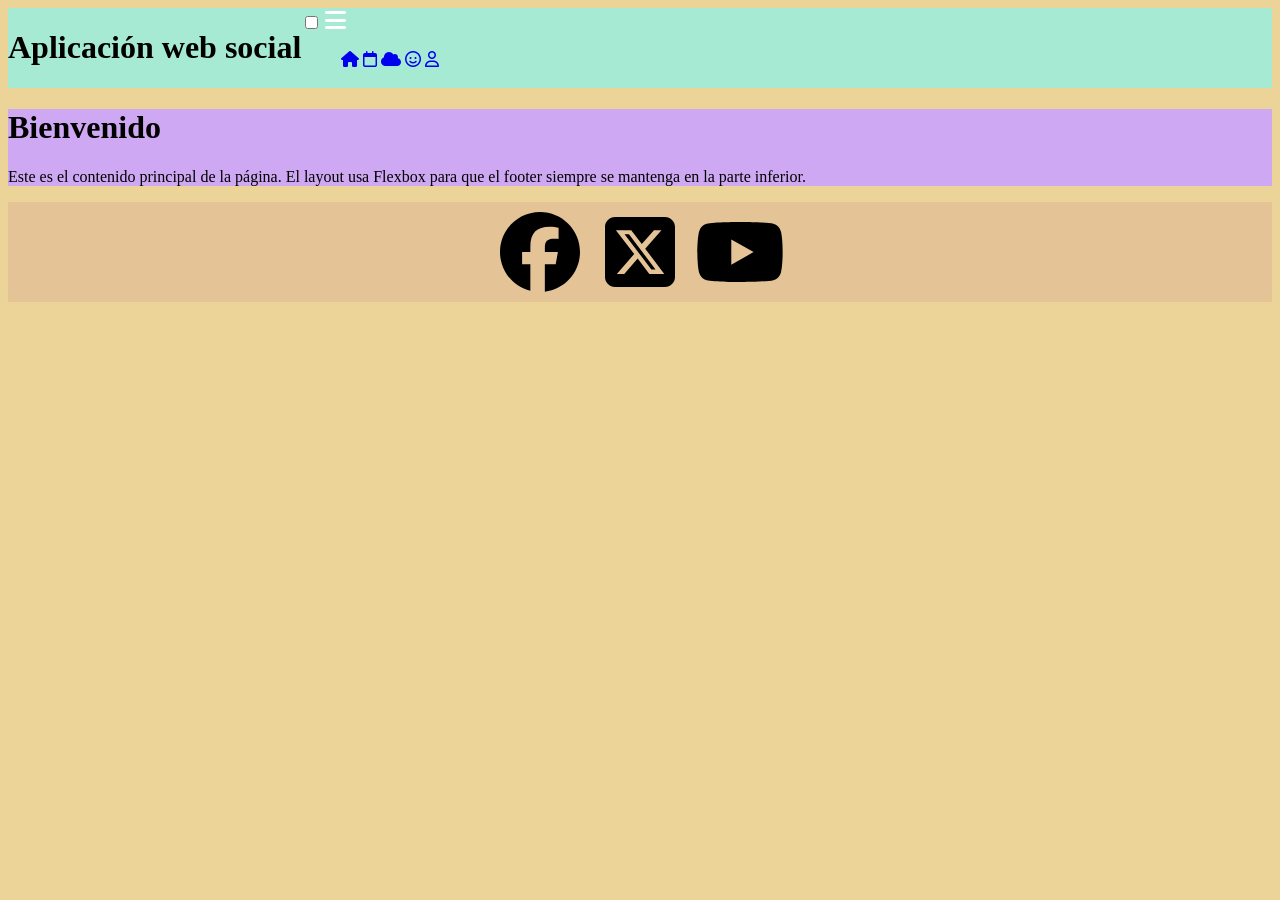
<file: actividad-iconos/index.html>
<!DOCTYPE html>
<html lang="en">
<head>
    <meta charset="UTF-8">
    <meta name="viewport" content="width=device-width, initial-scale=1.0">
    <title>Document</title>
    <link rel="stylesheet" href="https://cdnjs.cloudflare.com/ajax/libs/font-awesome/6.4.0/css/all.min.css">
    <link rel="stylesheet" href="style.css">
</head>
<body>
    <header>
        <h1>Aplicación web social</h1>
        <nav class="menu-hamburguesa">
            <input type="checkbox" id="toggle-menu">
            <label for="toggle-menu" class="hamburger-icon">
                <i class="fa-notdog fa-solid fa-bars"></i>
            </label>
            <ul class="nav-links">
                <a href="#"><i class="fa-solid fa-house"></i></a>
                <a href="#"><i class="fa-regular fa-calendar"></i></a>
                <a href="#"><i class="fa-solid fa-cloud"></i></a>
                <a href="#"><i class="fa-regular fa-face-smile"></i></a>
                <a href="#"><i class="fa-regular fa-user"></i></a>
            </ul>
        </nav>   
        
    </header>

    <main>
        <h1>Bienvenido</h1>
        <p>Este es el contenido principal de la página. El layout usa Flexbox
           para que el footer siempre se mantenga en la parte inferior.</p>
    </main>

    <footer>
        <img src="./img/facebook-brands-solid-full.svg" alt="" width="100">
        <img src="./img/square-x-twitter-brands-solid-full.svg" alt="" width="100">
        <img src="./img/youtube-brands-solid-full.svg" alt="" width="100">
    </footer>
</body>
</html>
</file>
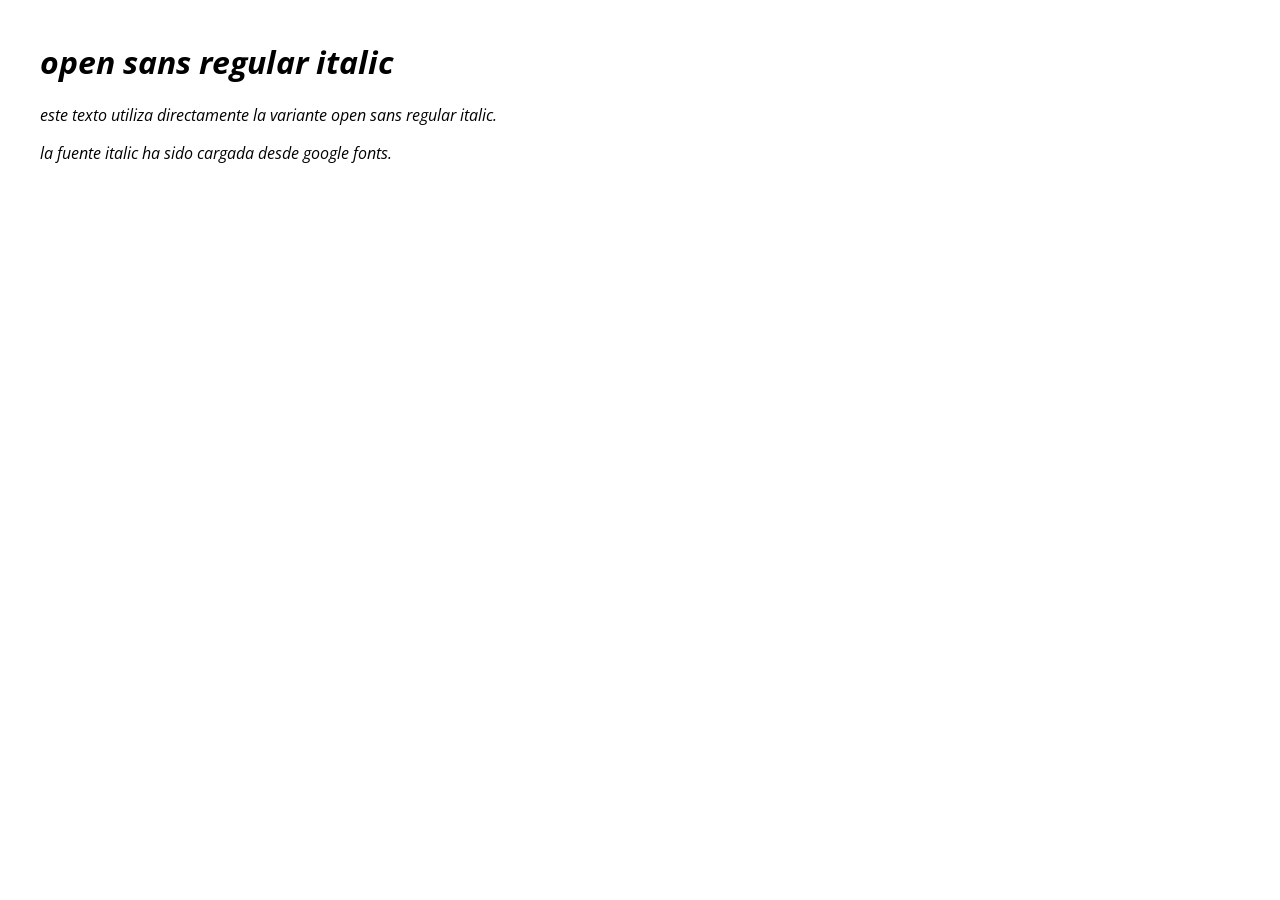
<file: pagina-web/opensans.html>
<!DOCTYPE html>
<html lang="es">

<head>

    <meta charset="UTF-8">

    <title>open sans italic</title>

    <link rel="preconnect" href="https://fonts.googleapis.com">
    <link rel="preconnect" href="https://fonts.gstatic.com" crossorigin>

    <link href="https://fonts.googleapis.com/css2?family=open+sans:ital,wght@1,400&display=swap"
          rel="stylesheet">

    <style>

        body {
            font-family: "open sans", sans-serif;
            font-style: italic;
            margin: 40px;
        }

    </style>

</head>

<body>

    <h1>open sans regular italic</h1>

    <p>
        este texto utiliza directamente la variante open sans regular italic.
    </p>

    <p>
        la fuente italic ha sido cargada desde google fonts.
    </p>

</body>

</html>
</file>
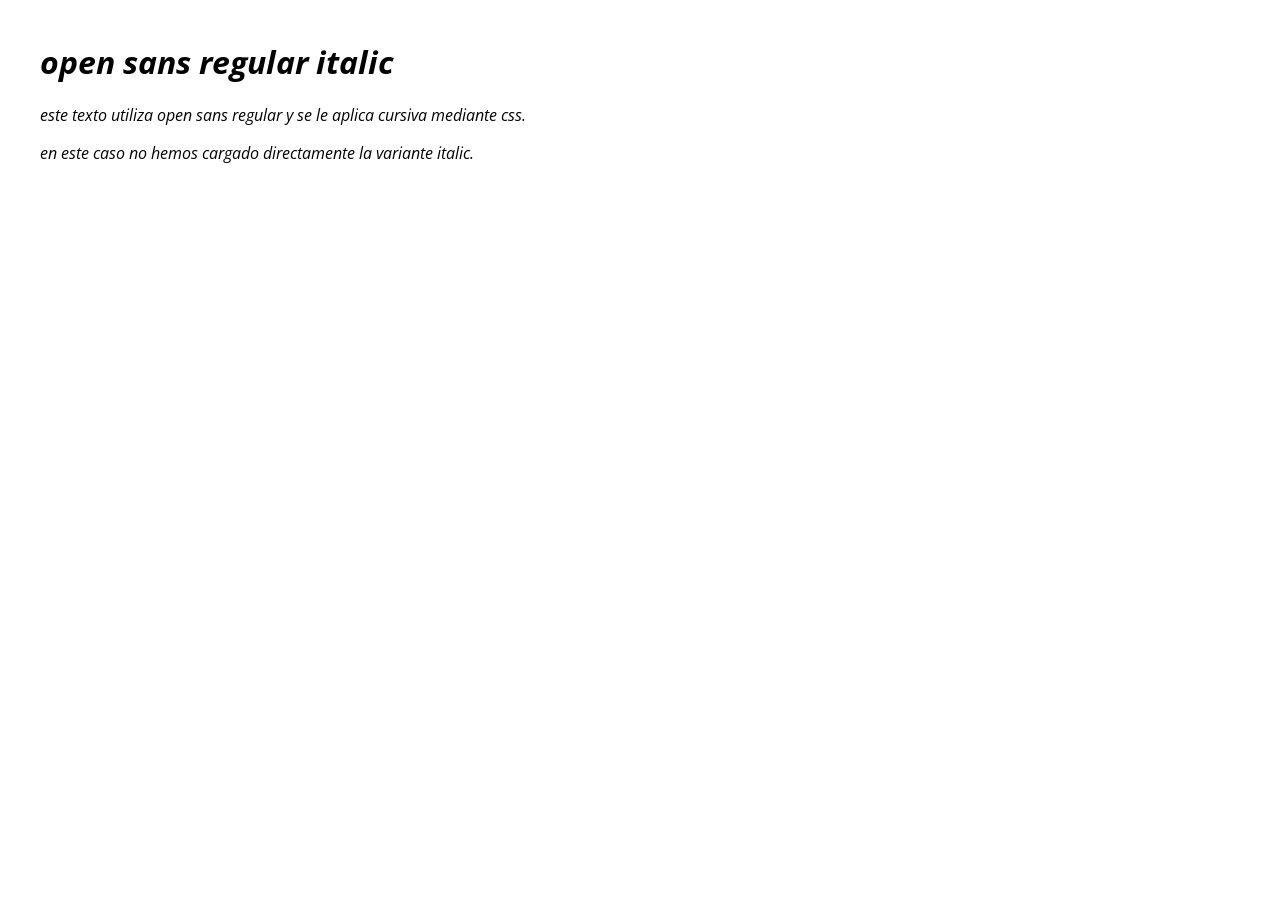
<file: pagina-web/opensanscss.html>
<!DOCTYPE html>
<html lang="es">

<head>

    <meta charset="UTF-8">

    <title>open sans italic</title>

    <link rel="preconnect" href="https://fonts.googleapis.com">
    <link rel="preconnect" href="https://fonts.gstatic.com" crossorigin>

    <link href="https://fonts.googleapis.com/css2?family=open+sans:wght@400&display=swap"
          rel="stylesheet">

    <style>

        body {
            font-family: "open sans", sans-serif;
            font-style: italic;
            margin: 40px;
        }

    </style>

</head>

<body>

    <h1>open sans regular italic</h1>

    <p>
        este texto utiliza open sans regular y se le aplica cursiva
        mediante css.
    </p>

    <p>
        en este caso no hemos cargado directamente la variante italic.
    </p>

</body>

</html>
</file>
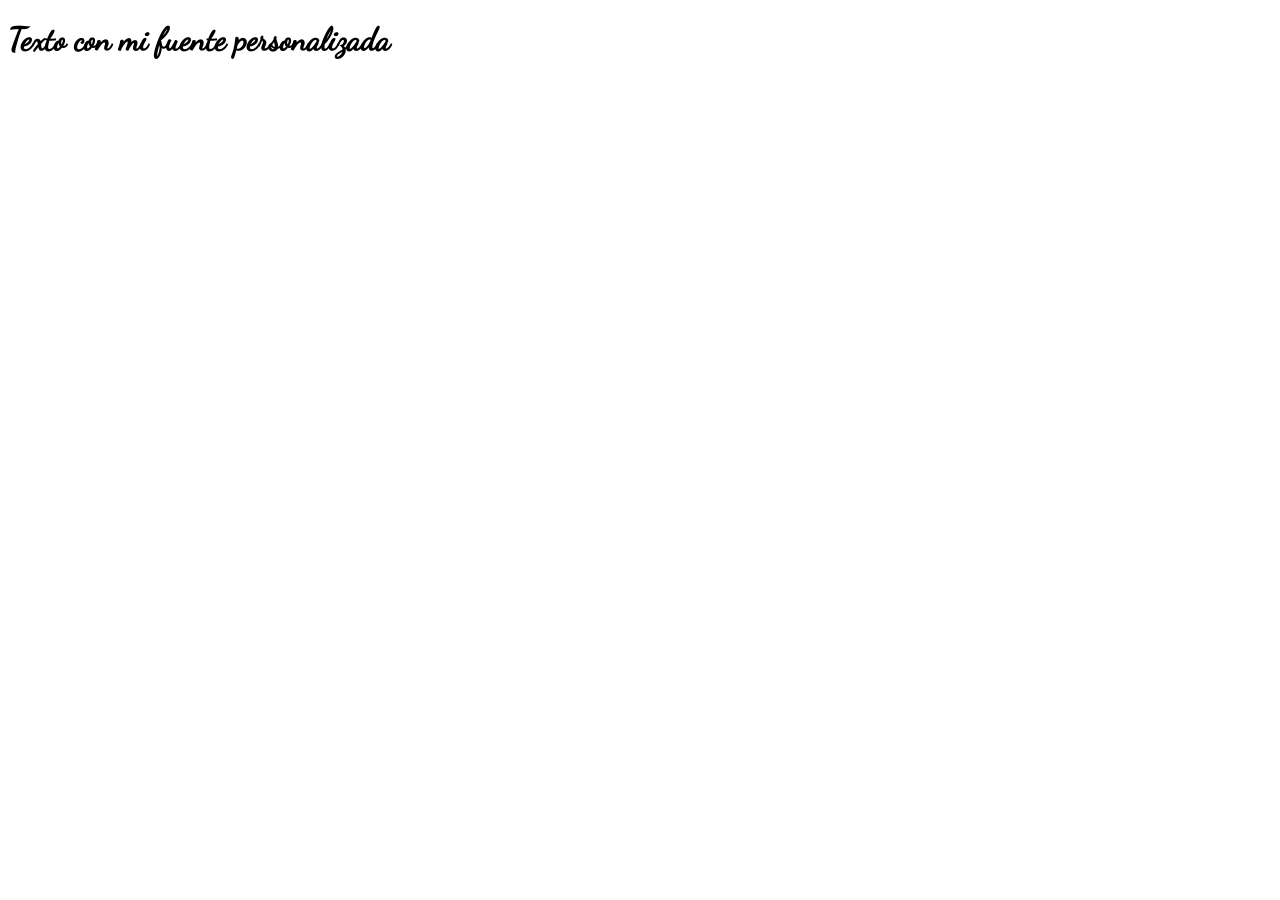
<file: pagina-web/pagFuente.html>
<!DOCTYPE html>
<html lang="es">
<head>
  <meta charset="UTF-8">
  <title>Ejemplo de Fuente WOFF</title>

  <!-- Se puede hacer en un fichero css aparte -->
  <!-- <link rel="stylesheet" href="estilos.css"> -->
   
  <!-- O se puede hacer en fichero html directamente -->
  <style>
    /* Definición de la fuente */
    @font-face {
      font-family: 'MiFuente';
      src: url('sw4zm-wnhw3.woff') format('woff');
    }

    /* Aplicación de la fuente a todo el documento */
    body {
      font-family: 'MiFuente', sans-serif;
    }

  </style>
</head>
<body>
  <h1>Texto con mi fuente personalizada</h1>
</body>
</html>
</file>
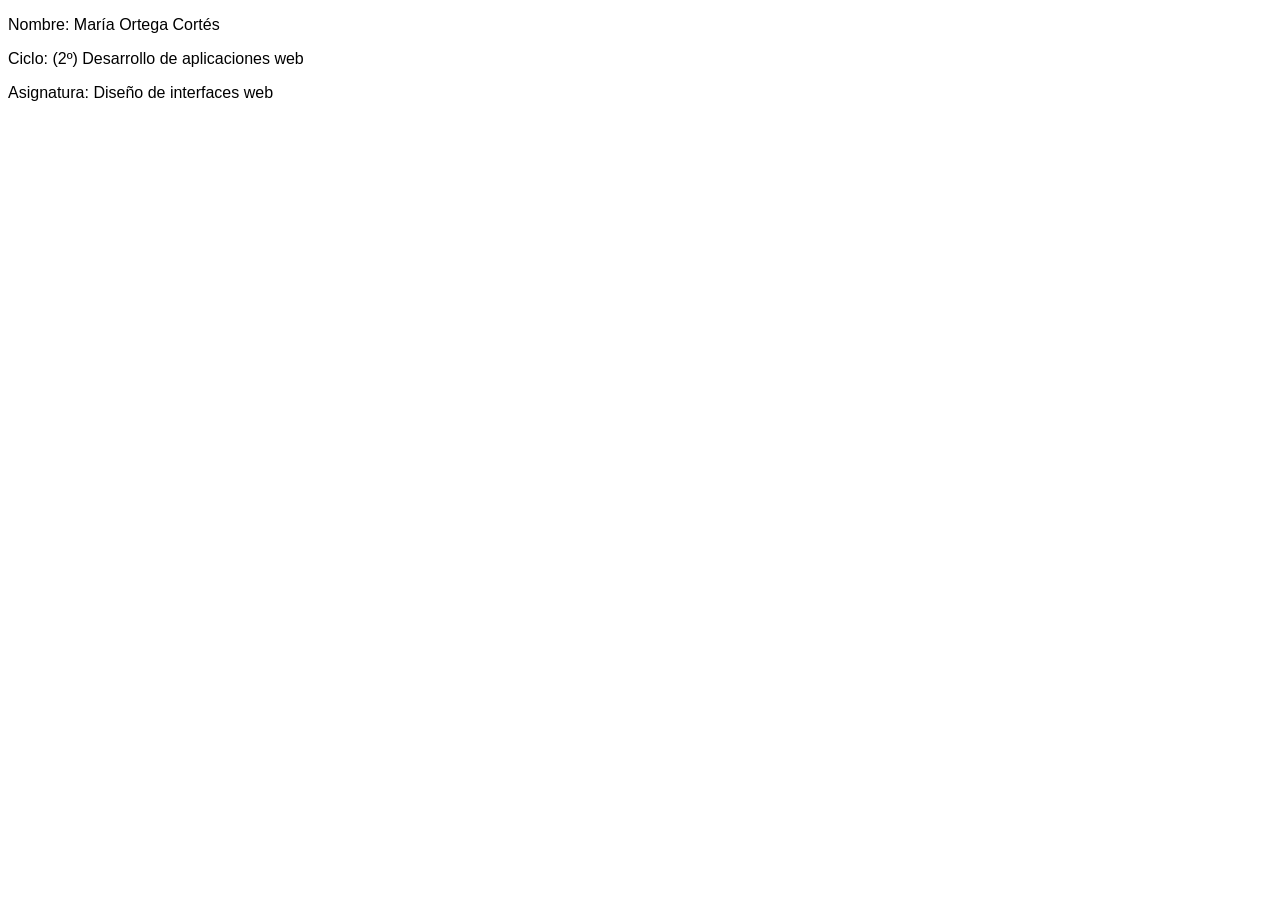
<file: pagina-web/paginaWeb.html>
<!DOCTYPE html>
<html lang="en">
<head>
    <meta charset="UTF-8">
    <meta name="viewport" content="width=device-width, initial-scale=1.0">
    <title>Document</title>
</head>
<body>
    <p style="font-family: Arial, Verdana, Georgia, Courier New;">Nombre: María Ortega Cortés</p>
    <p style="font-family: Arial, Verdana, Georgia, Courier New;">Ciclo: (2º) Desarrollo de aplicaciones web</p>
    <p style="font-family: Arial, Verdana, Georgia, Courier New;">Asignatura: Diseño de interfaces web</p>
</body>
</html>
</file>
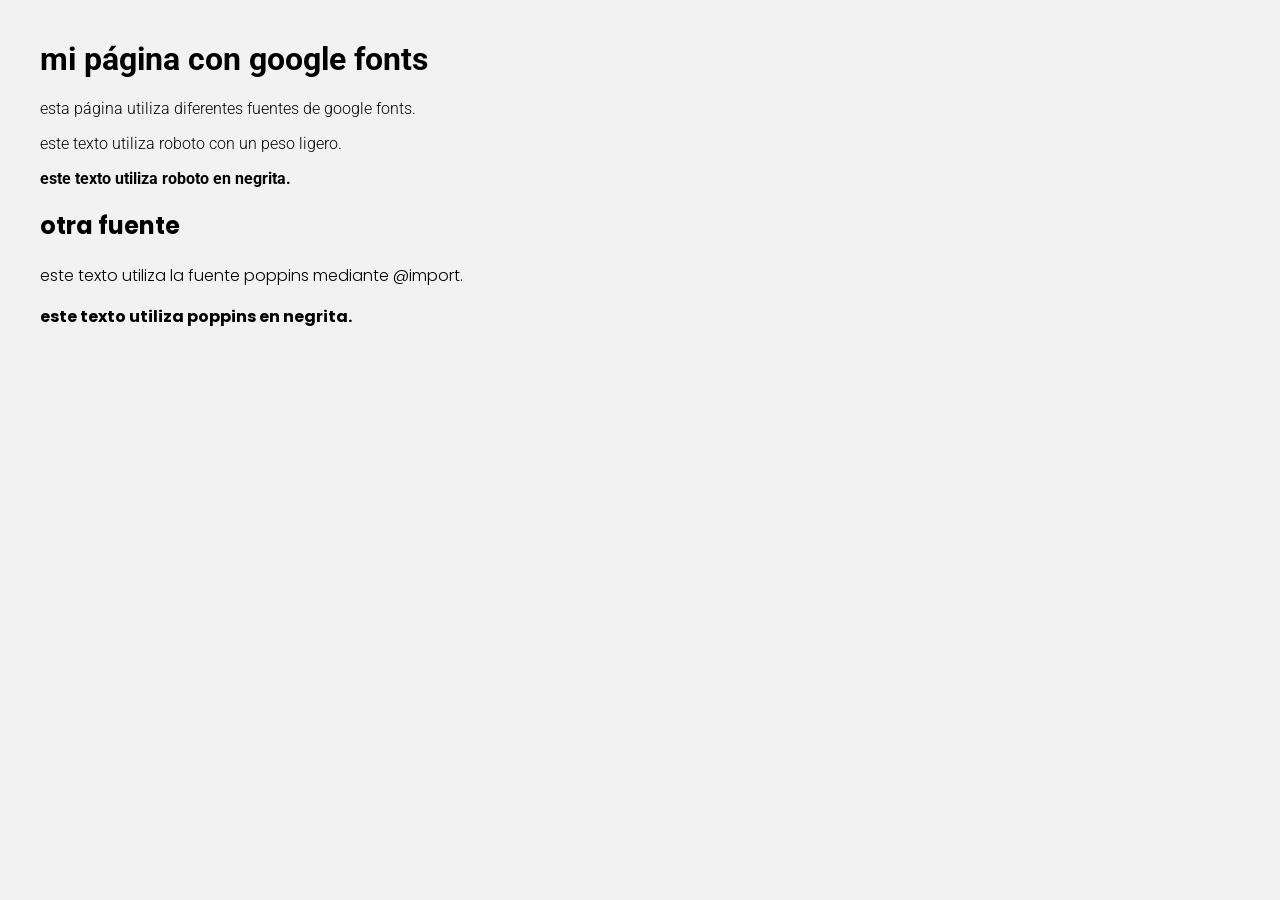
<file: pagina-web/paginaWebFuente.html>
<!DOCTYPE html>
<html lang="es">

<head>

    <meta charset="UTF-8">

    <title>google fonts</title>

    <link rel="preconnect" href="https://fonts.googleapis.com">
    <link rel="preconnect" href="https://fonts.gstatic.com" crossorigin>

    <link href="https://fonts.googleapis.com/css2?family=roboto:wght@300;400;700&display=swap" rel="stylesheet">

    <style>
        @import url('https://fonts.googleapis.com/css2?family=poppins:wght@300;400;700&display=swap');

        body {
            font-family: "roboto", sans-serif;
            margin: 40px;
            background-color: #f2f2f2;
        }

        h1 {
            font-weight: 700;
        }

        p {
            font-weight: 300;
        }

        .poppins {
            font-family: "poppins", sans-serif;
        }

        .negrita {
            font-weight: 700;
        }
    </style>

</head>

<body>

    <h1>mi página con google fonts</h1>

    <p>esta página utiliza diferentes fuentes de google fonts.</p>

    <p>este texto utiliza roboto con un peso ligero.</p>

    <p class="negrita">este texto utiliza roboto en negrita.</p>

    <h2 class="poppins">otra fuente</h2>

    <p class="poppins">este texto utiliza la fuente poppins mediante @import.</p>

    <p class="poppins negrita">este texto utiliza poppins en negrita.</p>

</body>

</html>
</file>
<file: actividad-iconos/style.css>
footer svg {
    width: 30px;
    height: 30px;
    margin: 0 10px;
}   

body{
    background-color: rgb(236, 212, 152);
}

header{
    display: flex;
    background-color: rgb(166, 234, 211);
    align-content: center;
}

main{
    background-color: rgb(207, 168, 243);
}

footer{
    background-color: rgb(228, 195, 151);
    display: flex;
    justify-content: center;
    align-items: center;
}

#togle-menu{
    display: none;
}

.hamburger-icon {
    cursor: pointer;
    font-size: 24px;
    color: white;
    transition: color 0.3s;
}

.hamburger-icon:hover {
    color: #e94560;
}
</file>
<file: pagina-web/estilos.css>
@font-face {
  font-family: 'MiFuentePersonalizada';
  src: url('sw4zm-wnhw3.woff') format('woff');
  font-weight: normal;
  font-style: normal;
  font-display: swap; /* Recomendado para optimizar la carga */
}

body {
  font-family: 'MiFuentePersonalizada', sans-serif;
}
</file>
